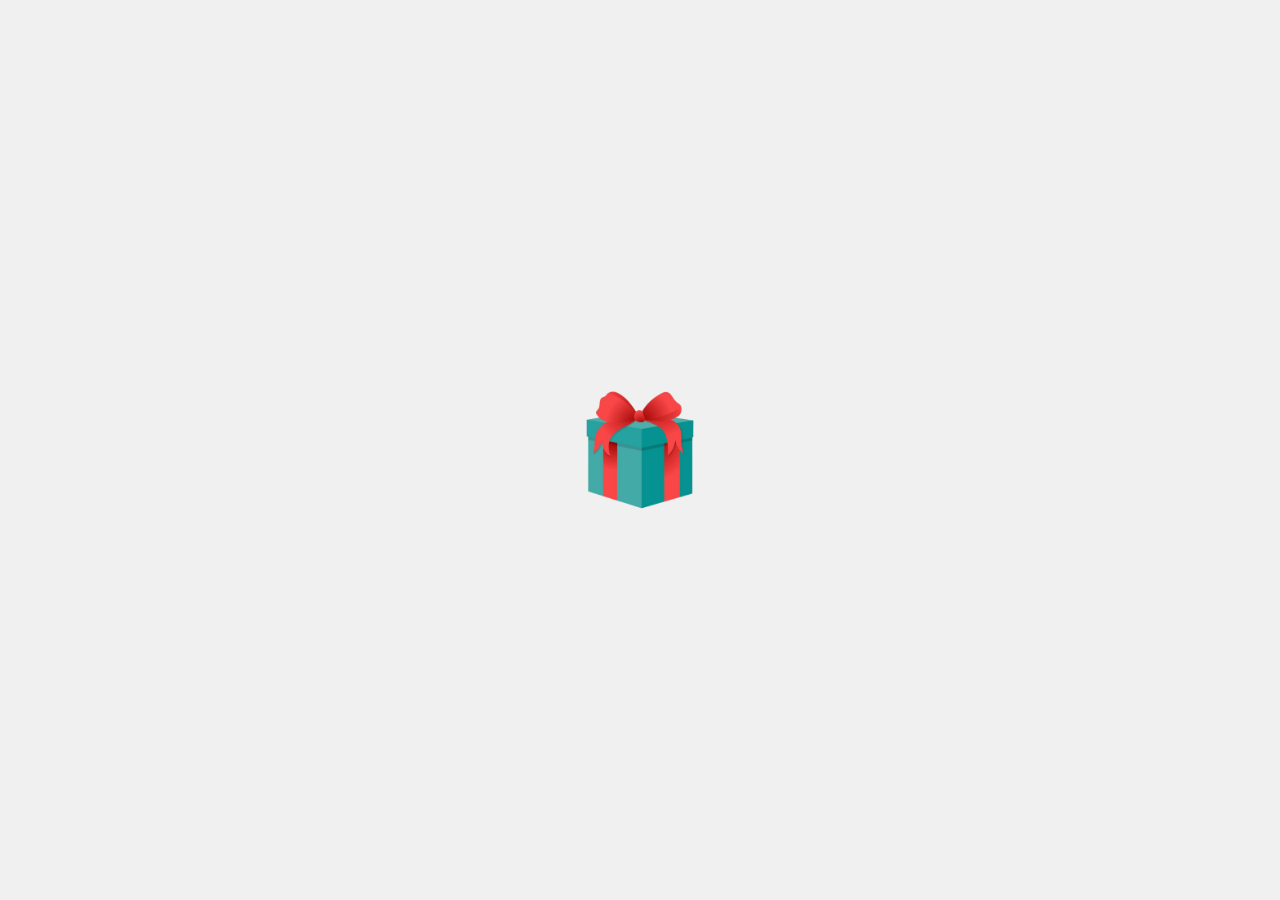
<file: index.html>
<!DOCTYPE html>
<html lang="es">
<head>
  <meta charset="UTF-8" />
  <meta name="viewport" content="width=device-width, initial-scale=1.0"/>
  <title>FELIZCUM</title>
  <style>
    body {
      display: flex;
      justify-content: center;
      align-items: center;
      height: 100vh;
      background-color: #f0f0f0;
      margin: 0;
      position: relative;
      overflow: hidden;
    }

    .gift-box {
      width: 150px;
      height: 150px;
      position: relative;
      cursor: pointer;
      transition: transform 0.3s ease-in-out;
      max-width: 100%;
      max-height: 100%;
    }

    .gift-box img {
      width: 100%;
      height: 100%;
      object-fit: cover;
      border-radius: 10px;
    }

    .gift-box:hover {
      animation: jump 0.5s infinite;
    }

    @keyframes jump {
      0% { transform: translateY(0); }
      50% { transform: translateY(-20px); }
      100% { transform: translateY(0); }
    }

    #video-container {
      display: none;
      position: absolute;
      top: 50%;
      left: 50%;
      transform: translate(-50%, -50%);
      z-index: 10;
      max-width: 90%;
    }

    video {
      width: 100%;
      height: auto;
    }

    #redirect-btn {
      display: none;
      margin-top: 20px;
      padding: 10px 20px;
      background-color: #3498db;
      color: white;
      border: none;
      border-radius: 5px;
      cursor: pointer;
      font-size: 16px;
    }

    footer {
      display: none;
    }

    .confetti {
      position: absolute;
      bottom: -20px;
      width: 4px;
      height: 15px;
      background-color: gold;
      opacity: 0.9;
      animation: rise 3s linear infinite;
      z-index: 1;
    }

    @keyframes rise {
      0% {
        transform: translateY(0) rotate(0deg);
        opacity: 1;
      }
      100% {
        transform: translateY(-800px) rotate(720deg);
        opacity: 0;
      }
    }

    @media (max-width: 600px) {
      .gift-box {
        width: 100px;
        height: 100px;
      }

      video {
        width: 90%;
      }
    }
  </style>
</head>
<body>
  <div class="gift-box" onclick="showVideo()">
    <img src="caja.png" alt="Regalo">
  </div>

  <div id="video-container">
    <video id="gift-video" controls autoplay>
      <source src="totonos.mp4" type="video/mp4">
      Tu navegador no soporta el video.
    </video>
    <button id="redirect-btn" onclick="window.location.href = 'fotos.html';">Ir a otra página</button>
  </div>

  <footer></footer>

  <script>
    function showVideo() {
      document.querySelector('.gift-box').style.animation = 'none';
      document.querySelector('.gift-box').style.display = 'none';
      document.getElementById('video-container').style.display = 'block';
      document.getElementById('gift-video').play();
      document.getElementById('redirect-btn').style.display = 'block';
      createConfetti();
    }

    function createConfetti() {
      for (let i = 0; i < 100; i++) {
        const confetti = document.createElement('div');
        confetti.classList.add('confetti');
        confetti.style.left = `${Math.random() * window.innerWidth}px`;
        confetti.style.animationDelay = `${Math.random() * 3}s`;
        confetti.style.backgroundColor = `hsl(${Math.random() * 360}, 100%, 50%)`;
        confetti.style.transform = `rotate(${Math.random() * 360}deg)`;
        document.body.appendChild(confetti);
      }
    }
  </script>
</body>
</html>
</file>
